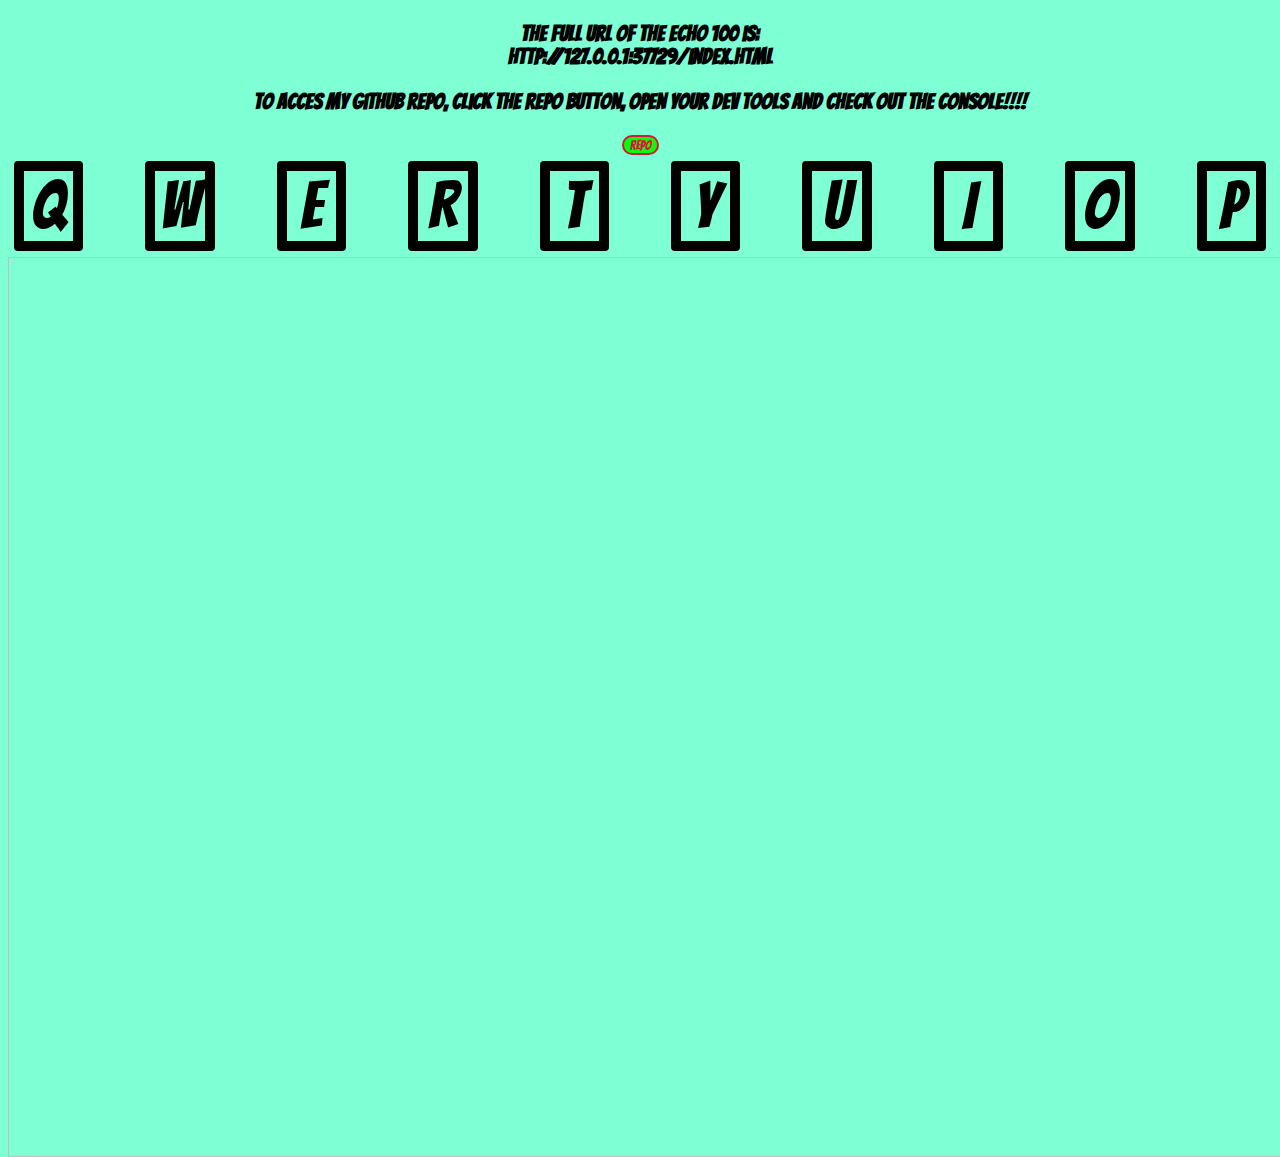
<file: index.html>
<!DOCTYPE html>
<html lang="en">

<head>
    <meta charset="UTF-8">
    <meta http-equiv="X-UA-Compatible" content="IE=edge">
    <meta name="viewport" content="width=device-width, initial-scale=1.0">
    <script src="https://code.jquery.com/jquery-3.3.1.min.js"
        integrity="sha256-FgpCb/KJQlLNfOu91ta32o/NMZxltwRo8QtmkMRdAu8=" crossorigin="anonymous">
        </script>
    <link rel="stylesheet" href="./css/style.css">
    <link rel="stylesheet" href="https://fonts.googleapis.com/css2?family=Bangers&display=swap">
    <link href="https://fonts.googleapis.com/css2?family=Tapestry&display=swap" rel="stylesheet">
    <title>Document</title>
</head>

<body>
    <p>The full URL of the ECHO 100 is: <br><span id="link"></span></p>
<script>document.getElementById("link").innerHTML = document.URL</script>
    <p align="center">To acces my GitHub Repo, click the REPO button, open your dev tools and check out the console!!!!</p>
    <button id="btn" type="button" onclick="logConsole()">REPO</button>
    <main>
        <div class="container">
            <div id="snare" src="./audio/snare.wav">Q</div>
            <div id="closed_high_hat" src="./audio/snare.wav">W</div>
            <div id="cowbell" src="./audio/cowbell.wav">E</div>
            <div id="crash" src="./audio/crash.wav">R</div>
            <div id="floor_tom" src="./audio/floor_tom.wav">T</div>
            <div id="kick" src="./audio/kick.wav">Y</div>
            <div id="low_tom" src="./audio/low_tom.wav">U</div>
            <div id="open_high" src="./audio/open_high _hat.wav">I</div>
            <div id="ride" src="./audio/ride.wav">O</div>
            <div id="tom_high" src="./audio/tom_high.wav">P</div>
        </div>

        
        <img id="image" style="position: absolute; width: 100vw; height: 100vh">
    </main>
    <audio id="audio" control style="display:none">
        <source src="./audio/snare.wav" type="audio/wav">
        <source src="./audio/closed_high_hat.wav" type="audio/wav">
        <source src="./audio/cowbell.wav" type="audio/wav">
        <source src="./audio/crash.wav" type="audio/wav">
        <source src="./audio/floor_tom.wav" type="audio/wav">
        <source src="./audio/kick.wav" type="audio/wav">
        <source src="./audio/low_tom.wav" type="audio/wav">
        <source src="./audio/open_high _hat.wav" type="audio/wav">
        <source src="./audio/ride.wav" type="audio/wav">
        <source src="./audio/tom_high.wav" type="audio/wav">
    </audio>

    <script src="./js/script.js" defer></script>
</body>

</html>
</file>
<file: css/style.css>
body {
    background-color: aquamarine;
    font-family: bangers;
    font-size: 66px;
}

p {
    font-family: Bangers;
    font-size: 22px;
    text-align: center;
    font-weight: 600;
}

#btn {
    display: flex;
    flex-direction: row;
    align-items: center;
    background-color: rgb(0, 255, 8);
    border: 2px solid black;
    border-radius: 12px;
    border-color: crimson;
    margin: auto;
    font-family: bangers;
    color: crimson;
}

.container {
    display: flex;
    justify-content: center;
    align-items: center;
    grid-column-end: auto;
    grid-column-gap: 50px;
}

#snare {
    border: 10px solid black;
    border-radius: 4px;
    width: 69px;
    text-align: center;
    margin: 6px;

}

#closed_high_hat {
    border: 10px solid black;
    border-radius: 4px;
    width: 69px;
    text-align: center;
    margin: 6px;
}

#cowbell {
    border: 10px solid black;
    border-radius: 4px;
    width: 69px;
    text-align: center;
    margin: 6px;
}

#crash {
    border: 10px solid black;
    border-radius: 4px;
    width: 69px;
    text-align: center;
    margin: 6px;
}

#floor_tom {
    border: 10px solid black;
    border-radius: 4px;
    width: 69px;
    text-align: center;
    margin: 6px;
}

#kick {
    border: 10px solid black;
    border-radius: 4px;
    width: 69px;
    text-align: center;
    margin: 6px;
}

#low_tom {
    border: 10px solid black;
    border-radius: 4px;
    width: 69px;
    text-align: center;
    margin: 6px;
}

#open_high {
    border: 10px solid black;
    border-radius: 4px;
    width: 69px;
    text-align: center;
    margin: 6px;
}

#ride {
    border: 10px solid black;
    border-radius: 4px;
    width: 69px;
    text-align: center;
    margin: 6px;
}

#tom_high {
    border: 10px solid black;
    border-radius: 4px;
    width: 69px;
    text-align: center;
    margin: 6px;
}
</file>
